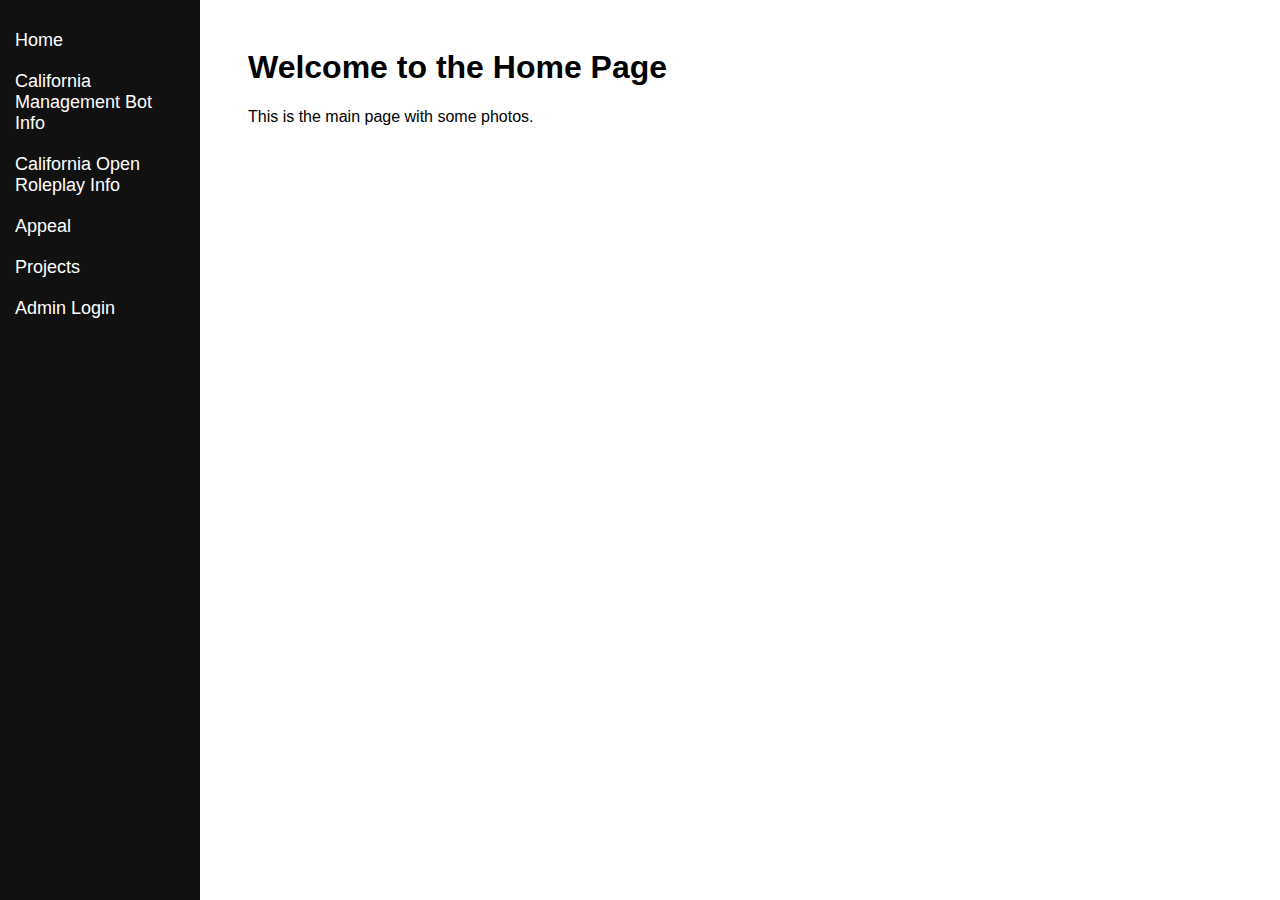
<file: index.html>
<!DOCTYPE html>
<html lang="en">
<head>
    <meta charset="UTF-8">
    <meta name="viewport" content="width=device-width, initial-scale=1.0">
    <link rel="stylesheet" href="static/style.css">
    <title>Home</title>
</head>
<body>
    <div class="sidebar">
        <a href="">Home</a>
        <a href="flask_index/california-management">California Management Bot Info</a>
        <a href="flask_index/california-roleplay">California Open Roleplay Info</a>
        <a href="flask_index/appeal">Appeal</a>
        <a href="flask_index/projects">Projects</a>
        <a href="flask_index/admin-login">Admin Login</a>
    </div>
    <div class="content">
        <h1>Welcome to the Home Page</h1>
        <p>This is the main page with some photos.</p>
    </div>
</body>
</html>
</file>
<file: static/style.css>
body {
    font-family: Arial, sans-serif;
}

.sidebar {
    height: 100%;
    width: 200px;
    position: fixed;
    top: 0;
    left: 0;
    background-color: #111;
    padding-top: 20px;
}

.sidebar a {
    padding: 10px 15px;
    text-decoration: none;
    font-size: 18px;
    color: white;
    display: block;
}

.sidebar a:hover {
    background-color: #575757;
}

.content {
    margin-left: 220px;
    padding: 20px;
}
</file>
